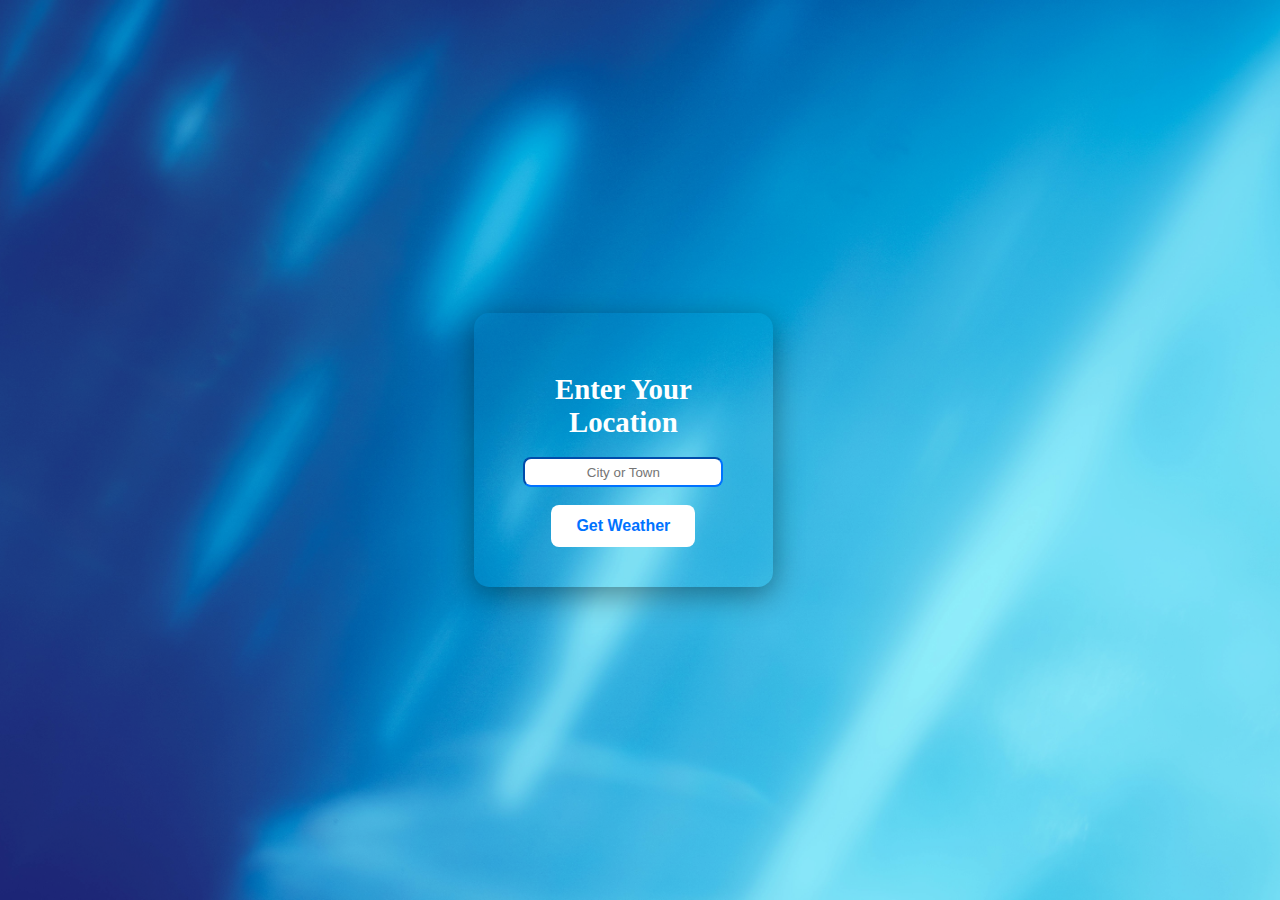
<file: index.html>
<!DOCTYPE html>
<html lang="en">
<head>
    <meta charset="UTF-8">
    <meta name="viewport" content="width=device-width, initial-scale=1.0">
    <title>Document</title>
    <link rel="stylesheet" href="style.css">
</head>
<body >

<div class="location-page" >
    <div class="container">
    <h1>Enter Your Location</h1><br>
    <form id="locationForm">
      <input type="text" id="locationInput" placeholder="City or Town" required>
      <br><br>
      <button type="submit">Get Weather</button>
    </form>
  </div>
    
</div >

<!-- second page -->
 












<script src="script.js"></script>
</body>
</html>
</file>
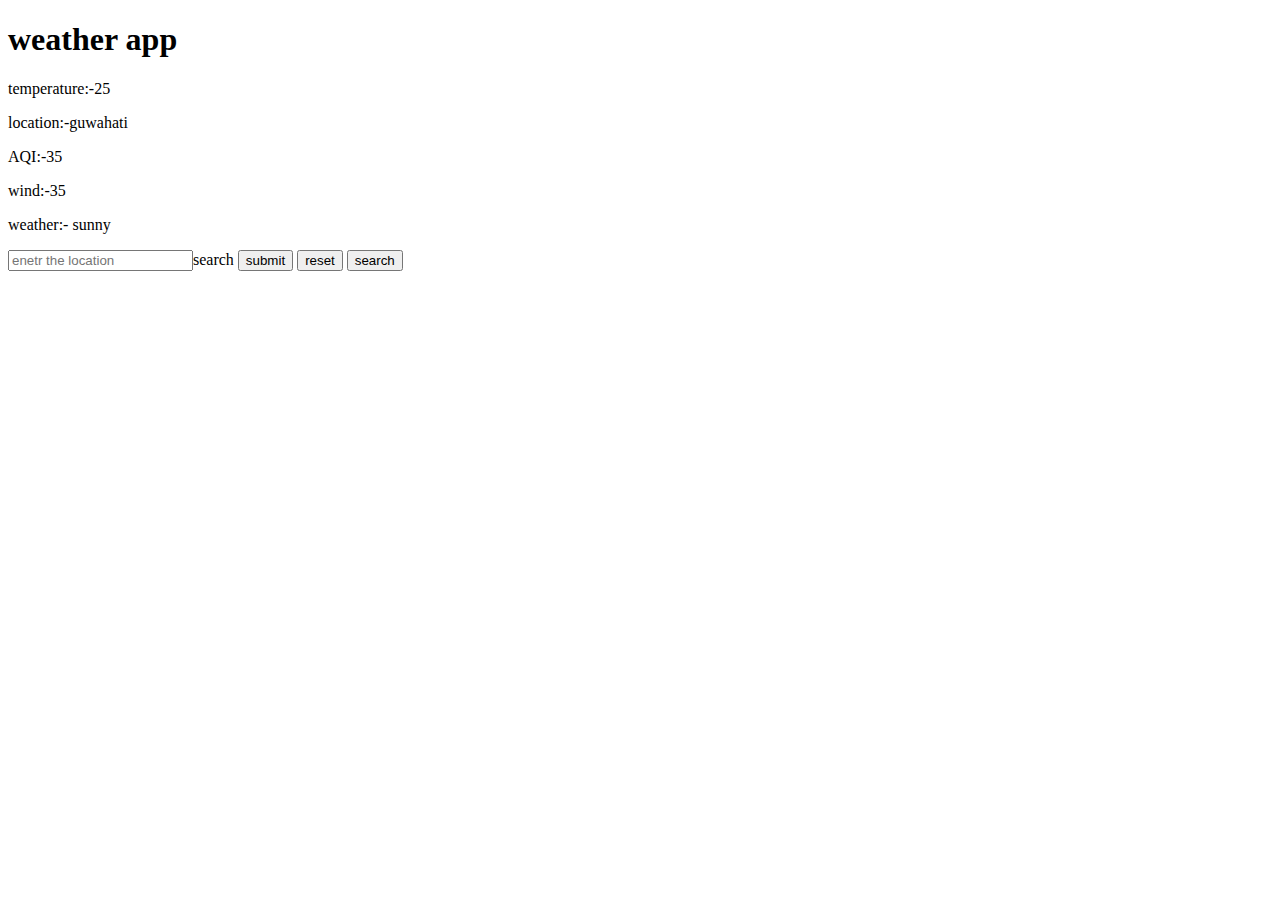
<file: webdev/weather-app-main/index.html>
<!DOCTYPE html>
<html lang="en">
<head>
    <meta charset="UTF-8">
    <meta name="viewport" content="width=device-width, initial-scale=1.0">
    <title>Document</title>
</head>
<body>
    
<h1>weather app</h1>
<div>
    <p>temperature:-25</p>
    <p>location:-guwahati</p>
    <p>AQI:-35</p>
    <p>wind:-35</p>
    <p>weather:- sunny</p>

</div>
<form action="">
    <input type="text" placeholder="enetr the location">search
    <button>submit</button>
    <button>reset</button>
    <button>search</button>
    
</form>
</body>
</html>
</file>
<file: style.css>
*{
    margin: 0;
    padding: 0;
    box-sizing: border-box;
}
body{
    height: 100vh;
    display: flex;
    justify-content: center;
    align-items: center;
    background: linear-gradient(to right, #00c6ff, #0072ff);
    color: #fff;
    background-image: url('assets/background.jpg') ;
    background-size: cover;
    background-position: center;
    background-repeat: no-repeat;

    background-color: rgba(0,114,255,0.4);
    background-blend-mode: overlay;
}

.container {
      /* background: rgba(255, 255, 255, 0.1); */
      padding: 40px;
      border-radius: 15px;
      box-shadow: 0 8px 30px rgba(0,0,0,0.4);
      text-align: center;
      width: 90%;
      max-width: 400px;
}
h1{
    margin-top: 20px;
    font-size: 1.8rem;
}
input[type="text"]:focus{
    box-shadow: 0 0 10px rgba(255, 255, 255, 0.6);
}
#locationInput{
    height: 30px;
    width: 200px;
    text-align: center;
    border-radius: 8px;
    border-color: #0072ff;
    
    
}
#locationInput:hover{
    height: 35px;
    width: 230px;
    transition: 0.8s ease;
    
}
button{
    padding: 12px 25px;
    border: none;
    border-radius: 8px;
    background-color: #fff;
    color: #0072ff;
    font-size: 1rem;
    font-weight: bold;
    cursor: pointer;
    transition: 0.3s ease;
}
button:hover {
      background-color: #f0f0f0;
      transform: scale(1.05);
}



/* new page */
.hidden {
    display: none !important;
}

/* Styles for the Weather Page */
.weather-container {
    padding: 30px;
}

#weatherLocation {
    font-size: 2rem;
    margin-bottom: 5px;
}

#weatherDate {
    font-size: 0.9rem;
    margin-bottom: 20px;
    opacity: 0.8;
}

.main-info {
    margin-bottom: 30px;
}

.icon {
    width: 80px;
    height: 80px;
    margin-bottom: 10px;
    filter: drop-shadow(0 4px 6px rgba(0,0,0,0.3)); /* Adds depth to the icon */
}

#temperature {
    font-size: 4.5rem;
    font-weight: 300;
    line-height: 1;
}

#description {
    font-size: 1.2rem;
    text-transform: capitalize;
}



/* Details Grid */
.details-grid {
    display: flex;
    justify-content: space-around;
    align-items: center;
    margin-top: 30px;
    padding: 20px 0;
    border-top: 1px solid rgba(255, 255, 255, 0.3);
    border-bottom: 1px solid rgba(255, 255, 255, 0.3);
    margin-bottom: 30px;
}

.detail-box {
    text-align: center;
    width: 30%;
}

.detail-box img {
    width: 30px;
    height: 30px;
    filter: invert(1); /* Makes the icons white */
}

.detail-box span {
    display: block;
    font-size: 1.2rem;
    font-weight: bold;
    margin: 5px 0;
}

.detail-box p {
    font-size: 0.8rem;
    opacity: 0.7;
}

/* Back Button */
#backButton {
    background-color: transparent;
    border: 1px solid #fff;
    color: #fff;
    padding: 8px 20px;
}

#backButton:hover {
    background-color: rgba(255, 255, 255, 0.1);
    transform: none;
}
</file>
